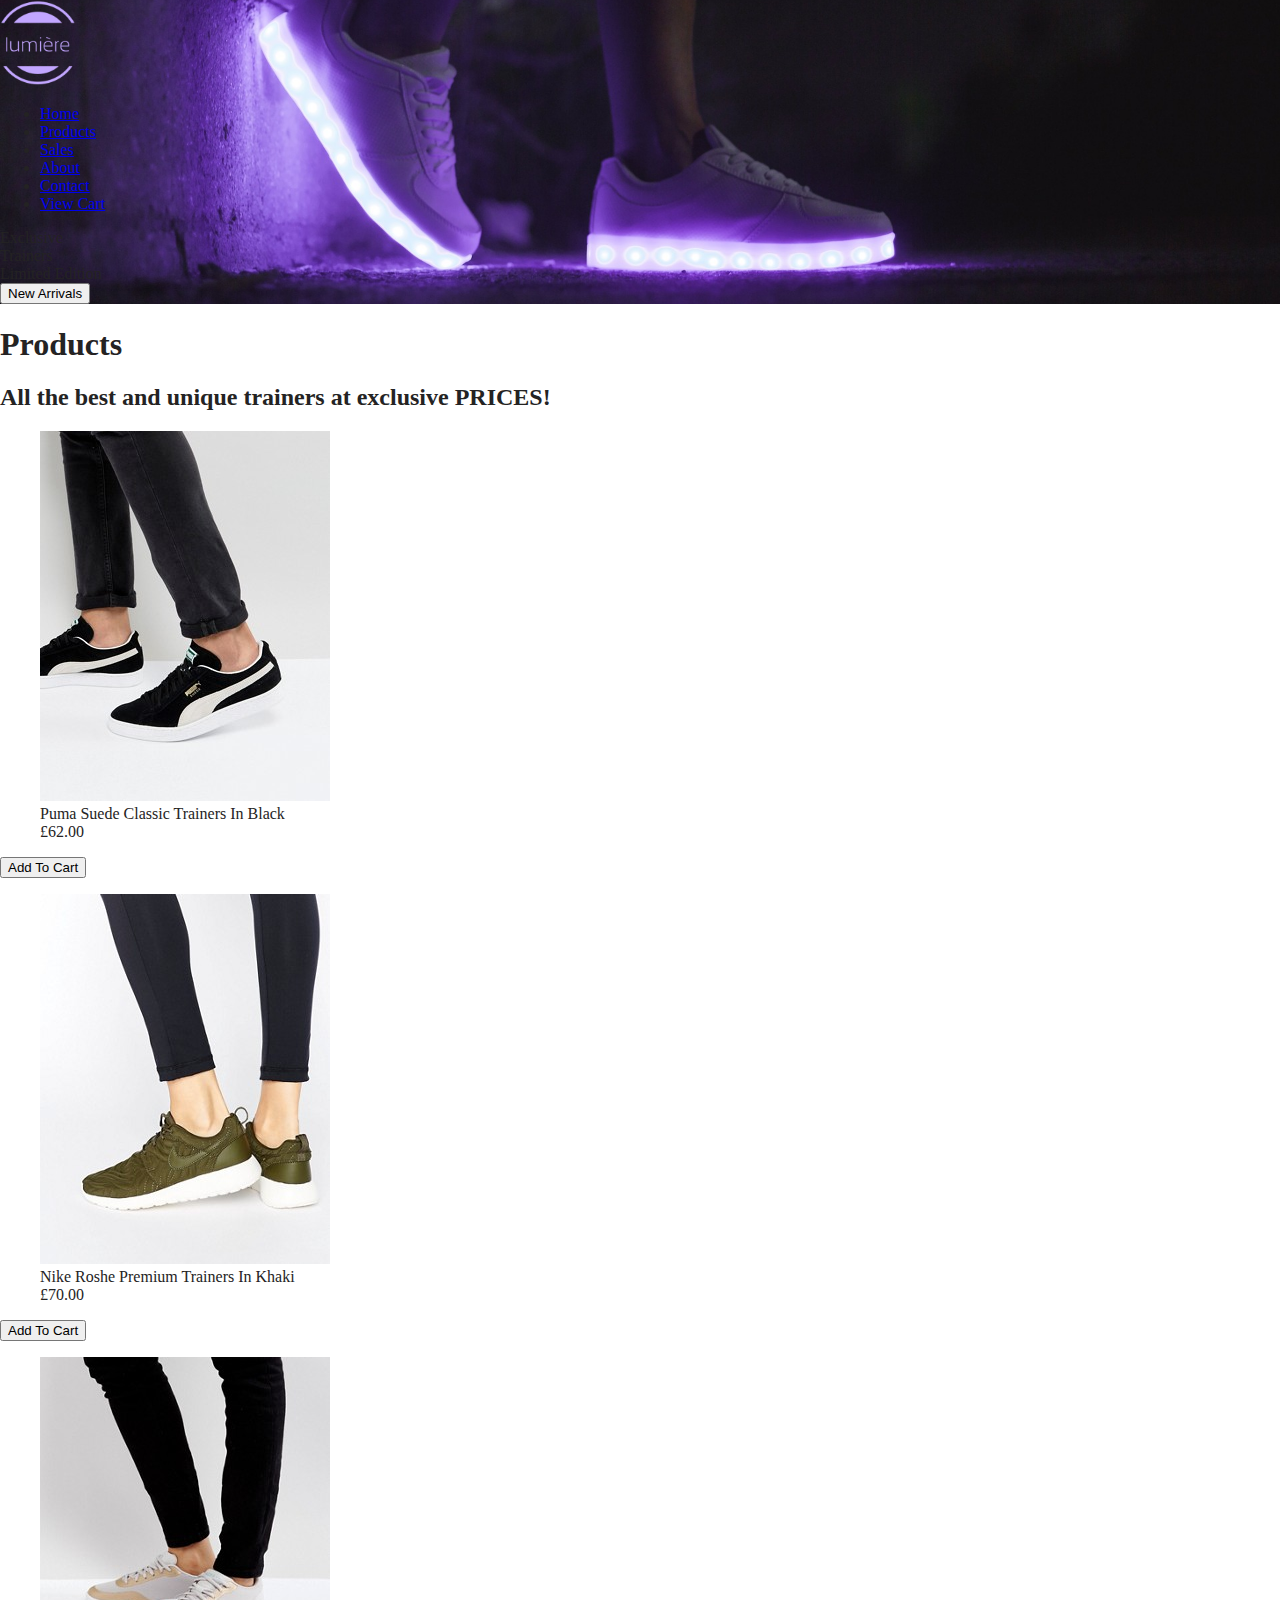
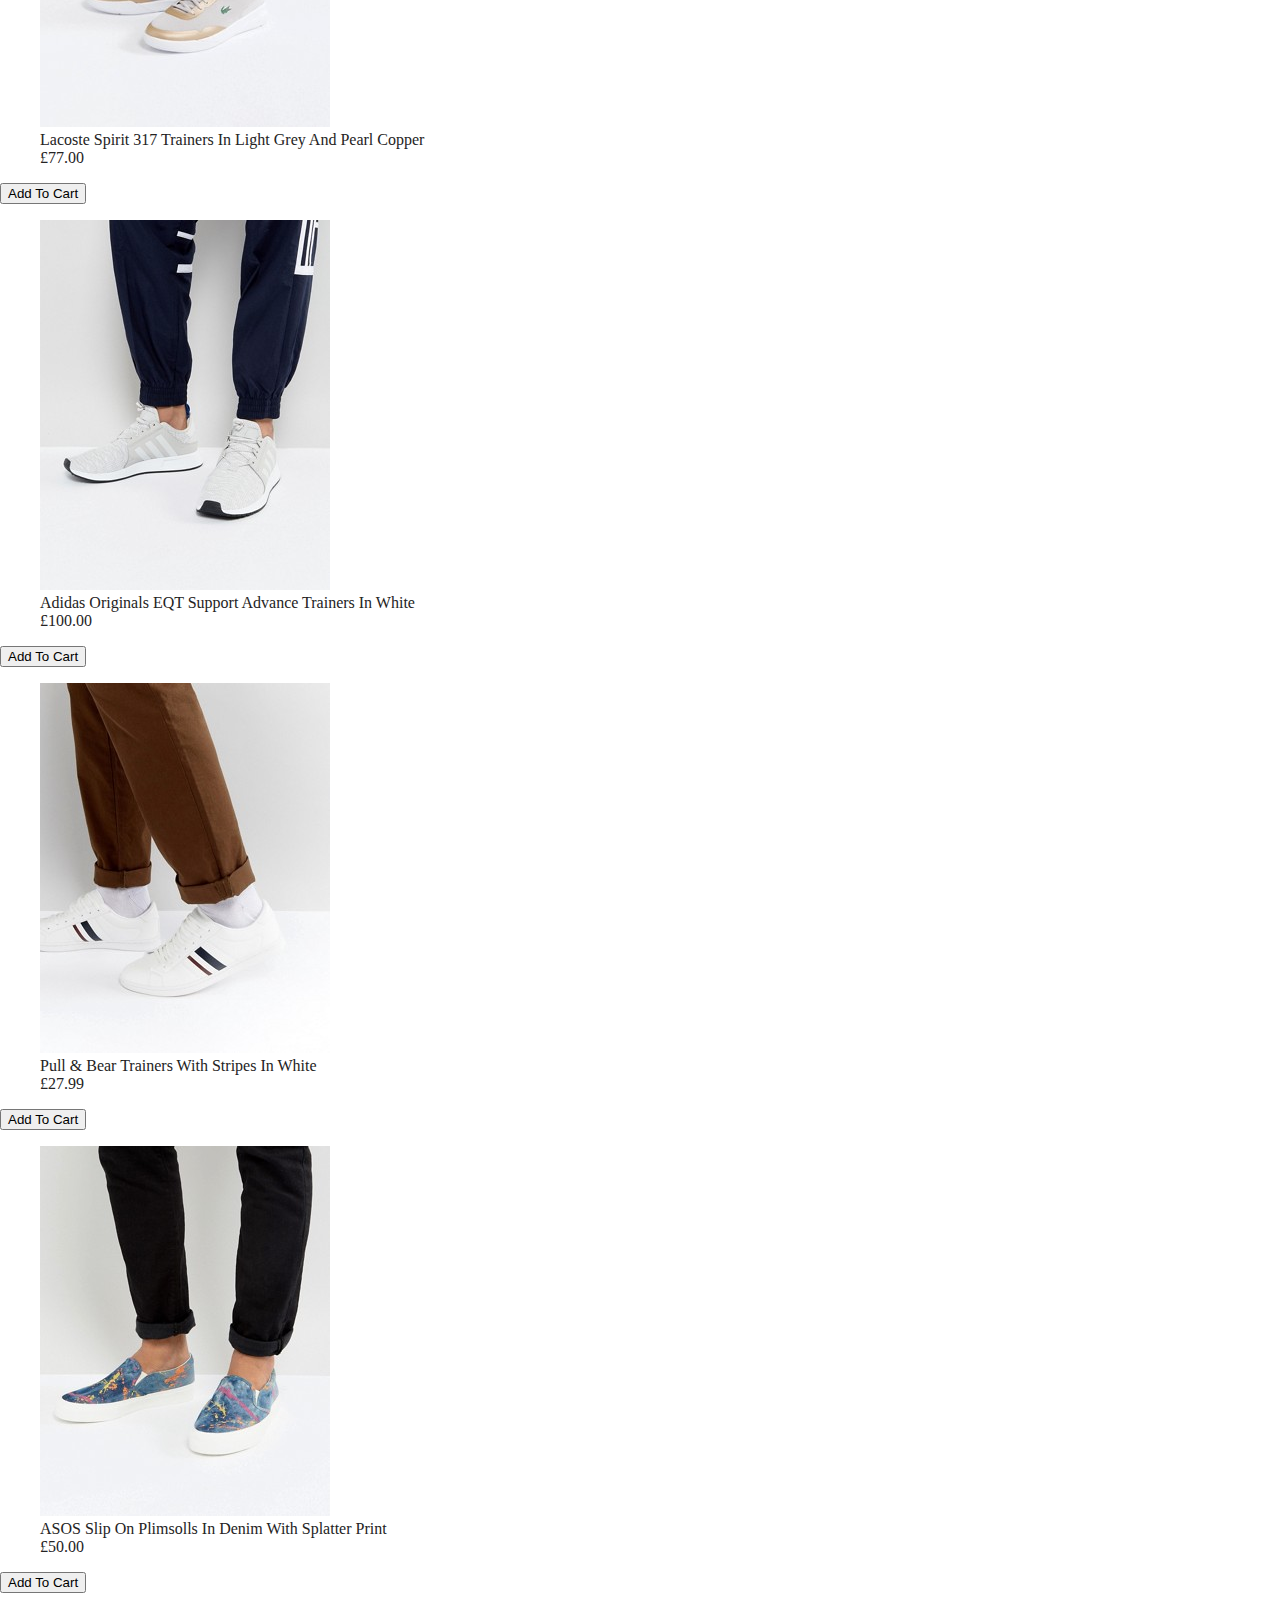
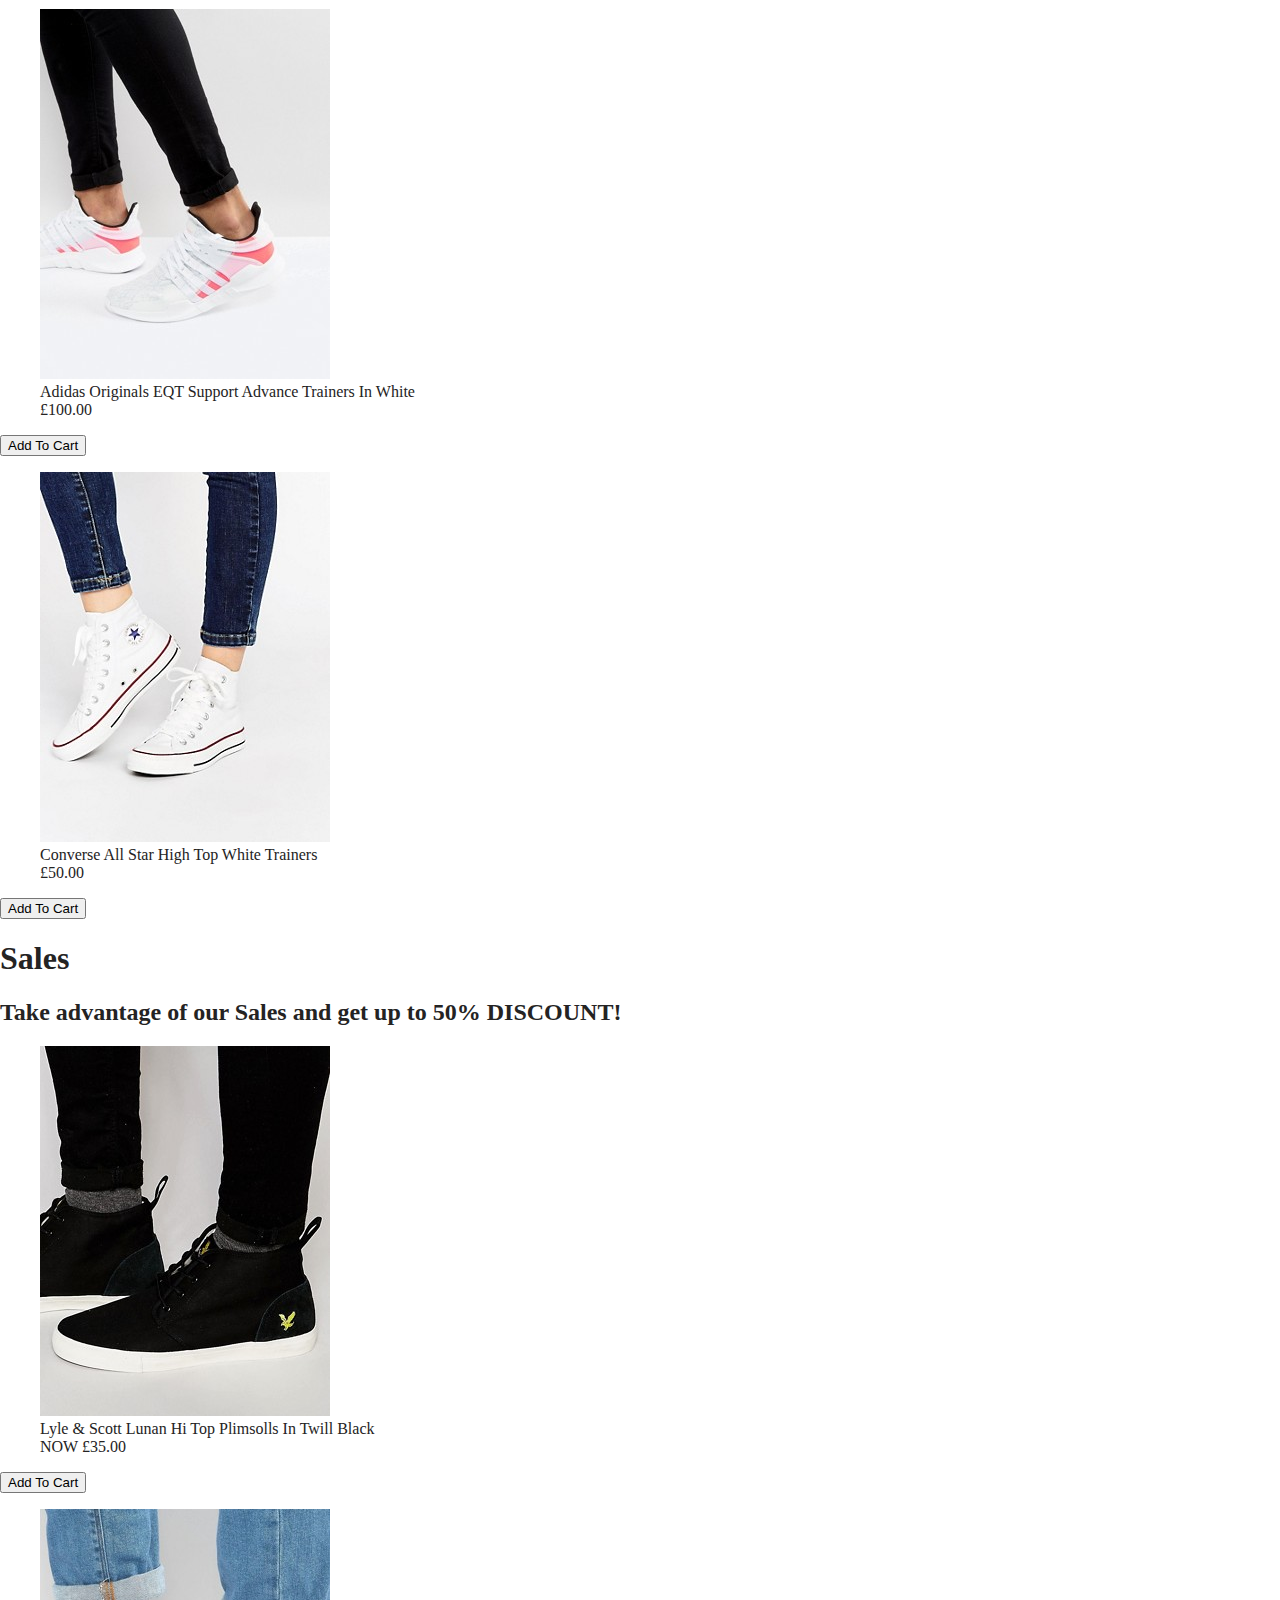
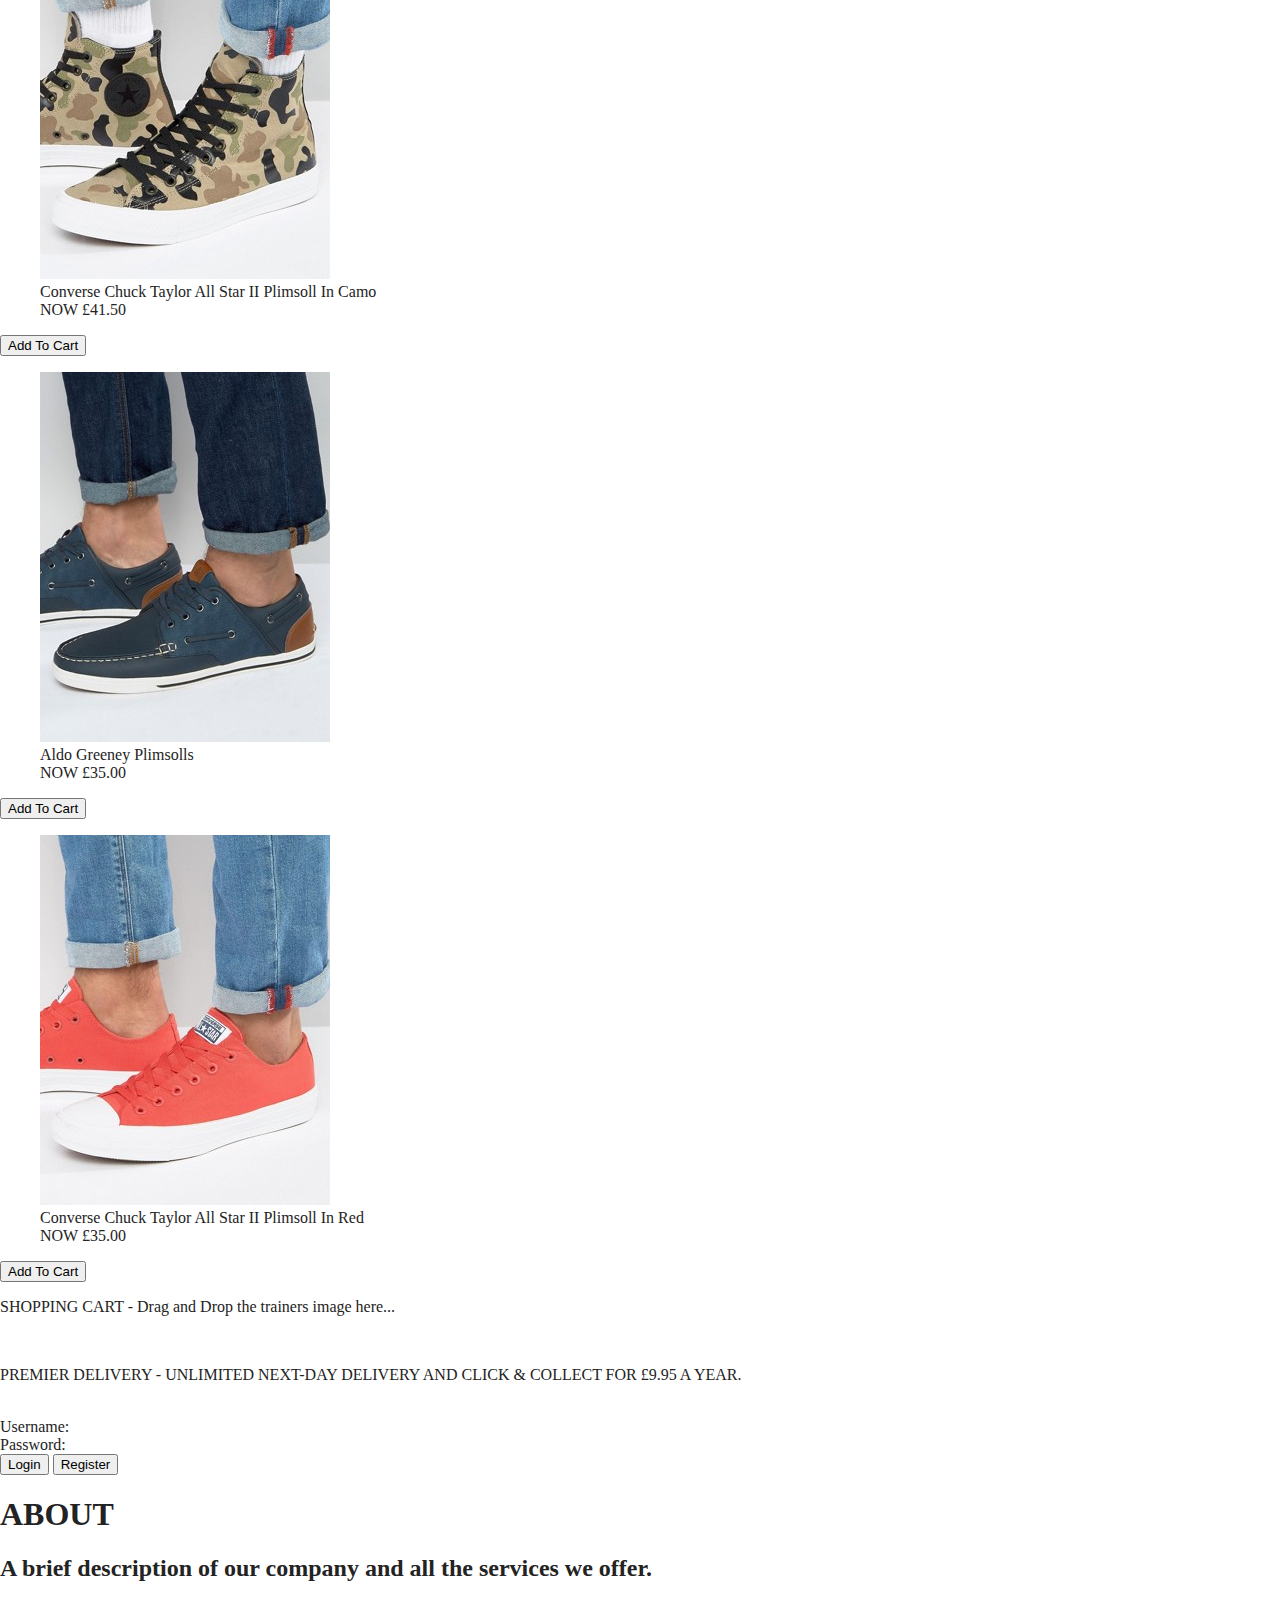
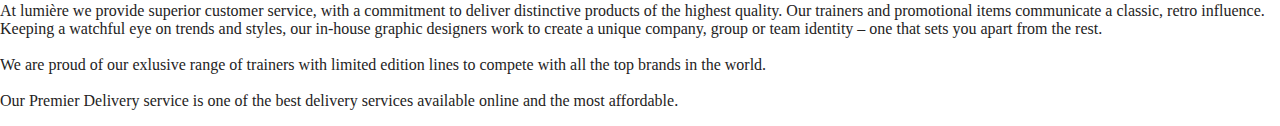
<file: CaseStudySite/index.html>
<!doctype html>
<html>
<head>
    <title>Trainers Online</title>

    <meta charset="utf-8" />
    <meta http-equiv="Content-type" content="text/html; charset=utf-8" />
    <meta name="viewport" content="width=device-width, initial-scale=1" />
    
    <!------    This is our main CSS ------>
    <link rel="stylesheet" type="text/css" href="resources/css/main.css" />

    
</head>

<body>
    
<!-------------Home Section start ---------------->
<section id="homeBgImage">

    <header>
        
    <div class="logo">
        <a href="#home"><img src="resources/FabIcons/img/logo.png" alt="Company Logo" /></a>
    </div>
    
    <!--  navigation section  -->
        
        <nav>
            <ul>
                <li><a href="#home">Home</a></li>
                <li><a href="#products">Products</a></li>
                <li><a href="#sales">Sales</a></li>
                <li><a href="#about">About</a></li>
                <li><a href="#contact">Contact</a></li>
                <li><a href="#viewcart">View Cart</a></li>
            </ul>
        </nav>
        
<!--    navigation section end--> 
        
    </header>
    
    <div>Exclusive<br>Trainers</div>
    <div>Limited Edition</div>
    <button>New Arrivals</button>

    
</section>    
    
<!-------------Home Section end ---------------->
   
<!------------Products Section start ----------->
    
<section>
    
    <h1>Products</h1>
    <h2>All the best and unique trainers at exclusive PRICES!</h2>
    
<article> 
    <figure>
        <img src="resources/images/featuredProducts/blackpuma.jpg" alt="Puma Suede Classic Trainers In Black"/>
        <figcaption>Puma Suede Classic Trainers In Black<br><span>£62.00</span></figcaption>
    </figure>
    <button>Add To Cart</button>
</article>
    
<article>
    <figure>
        <img src="resources/images/featuredProducts/khakinike.jpg" alt="Nike Roshe Premium Trainers In Khaki"/>
        <figcaption>Nike Roshe Premium Trainers In Khaki<br><span>£70.00</span></figcaption>
    </figure>
    <button>Add To Cart</button>
</article>
    
<article>
    <figure>
        <img src="resources/images/featuredProducts/lightgreylacoste.jpg" alt="Lacoste Spirit 317 Trainers In Light Grey And Pearl Copper"/>
        <figcaption>Lacoste Spirit 317 Trainers In Light Grey And Pearl Copper<br><span>£77.00</span></figcaption>
    </figure>
    <button>Add To Cart</button>
</article>
    
<article>
    <figure>
        <img src="resources/images/featuredProducts/originaladidas.jpg" alt="Adidas Originals EQT Support Advance Trainers In White"/>
        <figcaption>Adidas Originals EQT Support Advance Trainers In White<br><span>£100.00</span></figcaption>
    </figure>
    <button>Add To Cart</button>
</article>
    
<article>
    <figure>
        <img src="resources/images/featuredProducts/pullandbear.jpg" alt="Pull & Bear Trainers With Stripes In White"/>
        <figcaption>Pull & Bear Trainers With Stripes In White<br><span>£27.99</span></figcaption>
    </figure>
    <button>Add To Cart</button>
</article>

<article>
    <figure>
        <img src="resources/images/featuredProducts/slipdenin.jpg" alt="ASOS Slip On Plimsolls In Denim With Splatter Print"/>
        <figcaption>ASOS Slip On Plimsolls In Denim With Splatter Print<br><span>£50.00</span></figcaption>
    </figure>
    <button>Add To Cart</button>
</article>
    
<article>
    <figure>
        <img src="resources/images/featuredProducts/whiteadidas.jpg" alt="Adidas Originals EQT Support Advance Trainers In White"/>
        <figcaption>Adidas Originals EQT Support Advance Trainers In White<br><span>£100.00</span></figcaption>
    </figure>
    <button>Add To Cart</button>
</article>
    
<article>
    <figure>
        <img src="resources/images/featuredProducts/whiteconverse.jpg" alt="Converse All Star High Top White Trainers"/>
        <figcaption>Converse All Star High Top White Trainers<br><span>£50.00</span></figcaption>
    </figure>
    <button>Add To Cart</button>
</article>
    
</section>
    
<!----  Products Section end ---->
    
<!-----sale products start----->

<section>
<h1>Sales</h1>
<h2>Take advantage of our Sales and get up to 50% DISCOUNT!</h2>
    
<article>
    <figure>
        <img src="resources/images/salesItems/blacktopplimsolls.jpg" alt="Lyle & Scott Lunan Hi Top Plimsolls In Twill Black"/>
        <figcaption>Lyle & Scott Lunan Hi Top Plimsolls In Twill Black<br><span>NOW £35.00</span></figcaption>
    </figure>
    <button>Add To Cart</button>
</article>
    
<article>
    <figure>
        <img src="resources/images/salesItems/camoconverse.jpg" alt="Converse Chuck Taylor All Star II Plimsoll In Camo"/>
        <figcaption>Converse Chuck Taylor All Star II Plimsoll In Camo<br><span>NOW £41.50</span></figcaption>
    </figure>
    <button>Add To Cart</button>
</article>
    
<article>
    <figure>
        <img src="resources/images/salesItems/greyplimsolls.jpg" alt="Aldo Greeney Plimsolls"/>
        <figcaption>Aldo Greeney Plimsolls<br><span>NOW £35.00</span></figcaption>
    </figure>
    <button>Add To Cart</button>
</article>
    
<article>
    <figure>
        <img src="resources/images/salesItems/redconverse.jpg" alt="Converse Chuck Taylor All Star II Plimsoll In Red"/>
        <figcaption>Converse Chuck Taylor All Star II Plimsoll In Red<br><span>NOW £35.00</span></figcaption>
    </figure>
    <button>Add To Cart</button>
</article>

</section>
    
<!-----sale products end----->
    
<!----Shopping Cart-------->
<section>
    <p><span>SHOPPING CART - Drag and Drop the trainers image here...</span></p><br>
    <p><span>PREMIER DELIVERY</span> - UNLIMITED NEXT-DAY DELIVERY AND CLICK & COLLECT FOR £9.95 A YEAR.</p><br>
    <form>
    Username: <br>
    Password:
    </form>
    <button>Login</button>
    <button>Register</button>
    
</section>

<!-----About Section starts----->
    
<section>
    <h1>ABOUT</h1>
    <h2>A brief description of our company and all the services we offer.</h2>
    <div>
        <p>At lumière we provide superior customer service, with a commitment to deliver distinctive products of the highest quality. Our trainers and promotional items communicate a classic, retro influence. Keeping a watchful eye on trends and styles, our in-house graphic designers work to create a unique company, group or team identity – one that sets you apart from the rest.<br><br>
    We are proud of our exlusive range of trainers with limited edition lines to compete with all the top brands in the world.<br><br>
    Our Premier Delivery service is one of the best delivery services available online and the most affordable.
        </p>
    </div>

</section>
    
<!-----About Section ends----->
    

</body>
</html>
</file>
<file: CaseStudySite/resources/css/main.css>
/*-----WEBSITE COLOUR SCHEME------- /*

/*main colors:

Primary colour - rgb(183, 154, 246); //purple for navigation links

Secondary colour - rgb(53, 38, 80); //darker purple

Third colour - rgb(200, 177, 250); //lighter purple
*/

/*Global styles*/

body{
    font-family: serif, sans-serif;
    font-size: 16px;
    color: rgb(36, 35, 35);
    margin: 0;
    padding: 0;
}

/*--------- HOMEPAGE STYLING-------*/


#homeBgImage{
    background-image: url(../FabIcons/img/trainerHomePage.jpg);
    background-position: center;
    background-repeat: no-repeat;
    background-size: cover;
    width: 100%;
    height: auto;
}

.logo img{
    width: 75px;
}
</file>
